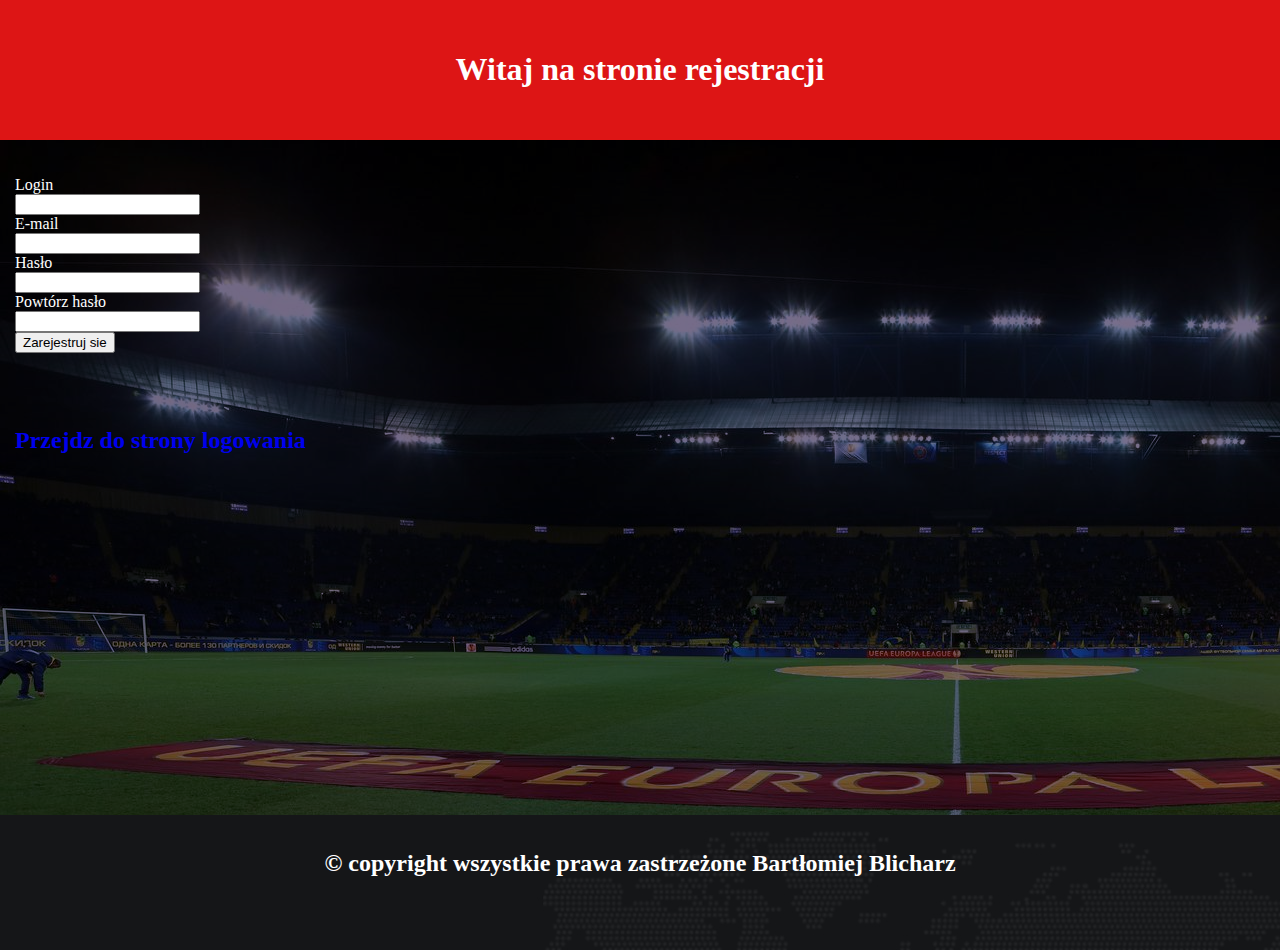
<file: index.html>
﻿<?php
	session_start();
?>
<!DOCTYPE html>
<html lang="pl">
<head>
<title> Rejestracja </title>
<meta name="viewport" content="width=device-width, initial-scale=1.0"> 
<meta charset="utf-8">
<link rel="stylesheet" href="arkusz.css" text="text/css">
</head>
<body>
<div id="top">
<div class="logo">
<h1>
Witaj na stronie rejestracji
</h1>
</div>	
</div>
<div id="srodek"><br><br>
<form action="php/rejestracja.php" method="post"> 
Login <br> <input type="text" name = "login" > <br>
E-mail <br> <input type="text" name = "email"> <br>
Hasło <br> <input type="password" name = "haslo1"> <br>
Powtórz hasło <br> <input type="password" name = "haslo2"> <br>
<input type="submit" value="Zarejestruj sie" name="rejestruj"/>
</form>
<br>
<br>
<br>
<h2><a href="logowanie.html"> Przejdz do strony logowania </a></h2>	
</div>
<div id="stopka">
<h2>© copyright wszystkie prawa zastrzeżone Bartłomiej Blicharz </h2>
</div>
</body>
</html>
</file>
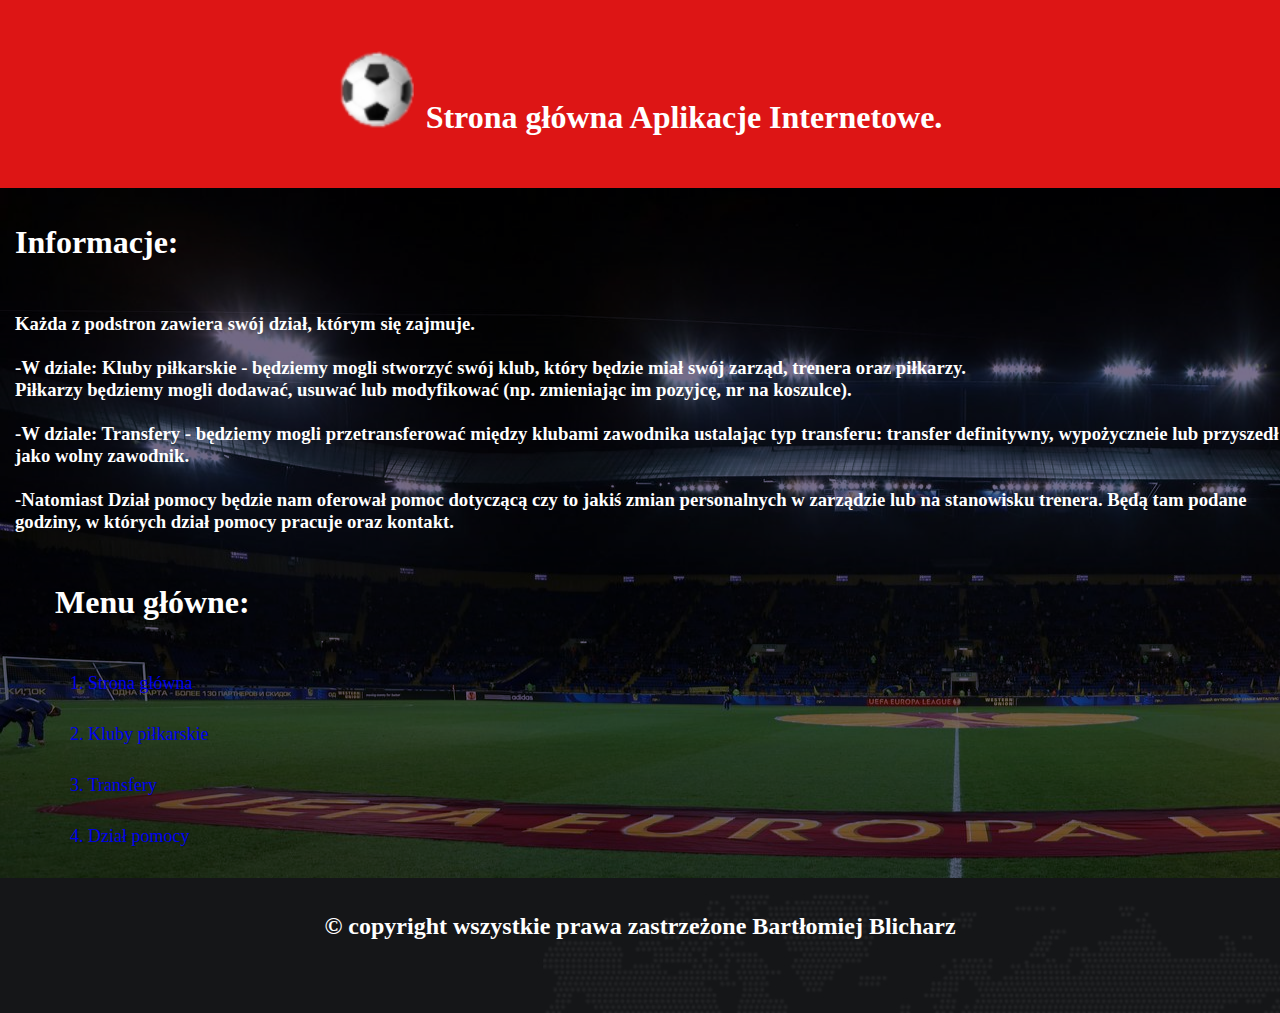
<file: glowna.html>
<?php
	session_start();
?>
<!DOCTYPE html>
<html lang="pl">
<head>
<title> Strona główna </title>
<meta name="viewport" content="width=device-width, initial-scale=1.0"> 
<meta charset="utf-8">
<link rel="stylesheet" href="arkusz.css" text="text/css">
</head>
<body>
<div id="top">
<div class="logo">
<h1>
<a href="glowna.html"><img src="logo.png" alt=""></a>
Strona główna Aplikacje Internetowe.
</h1>
</div>
</div>
<div id="srodek">
<p><h1>Informacje:</h1></p>
<h3>
Każda z podstron zawiera swój dział, którym się zajmuje.<br><br>
-W dziale: Kluby piłkarskie - będziemy mogli stworzyć swój klub, który będzie miał swój zarząd, trenera oraz piłkarzy.<br>
Piłkarzy będziemy mogli dodawać, usuwać lub modyfikować (np. zmieniając im pozyjcę, nr na koszulce).<br><br>
-W dziale: Transfery - będziemy mogli przetransferować między klubami zawodnika ustalając typ transferu: transfer definitywny, wypożyczneie lub przyszedł jako wolny zawodnik. <br><br>
-Natomiast Dział pomocy będzie nam oferował pomoc dotyczącą czy to jakiś zmian personalnych w zarządzie lub na stanowisku trenera.
Będą tam podane godziny, w których dział pomocy pracuje oraz kontakt.
</h3>
<ul>
<h1> Menu główne: </h1>
<ol><a href="glowna.html">1. Strona główna </a></ol>
<ol><a href="klub.html">2. Kluby piłkarskie </a></ol>
<ol><a href="transfery.html">3. Transfery </a></ol>
<ol><a href="pomoc.html">4. Dział pomocy </a></ol>
</ul>
</div>
<div id="stopka">
<h2>© copyright wszystkie prawa zastrzeżone Bartłomiej Blicharz </h2>
</div>
</body>
</html>
</file>
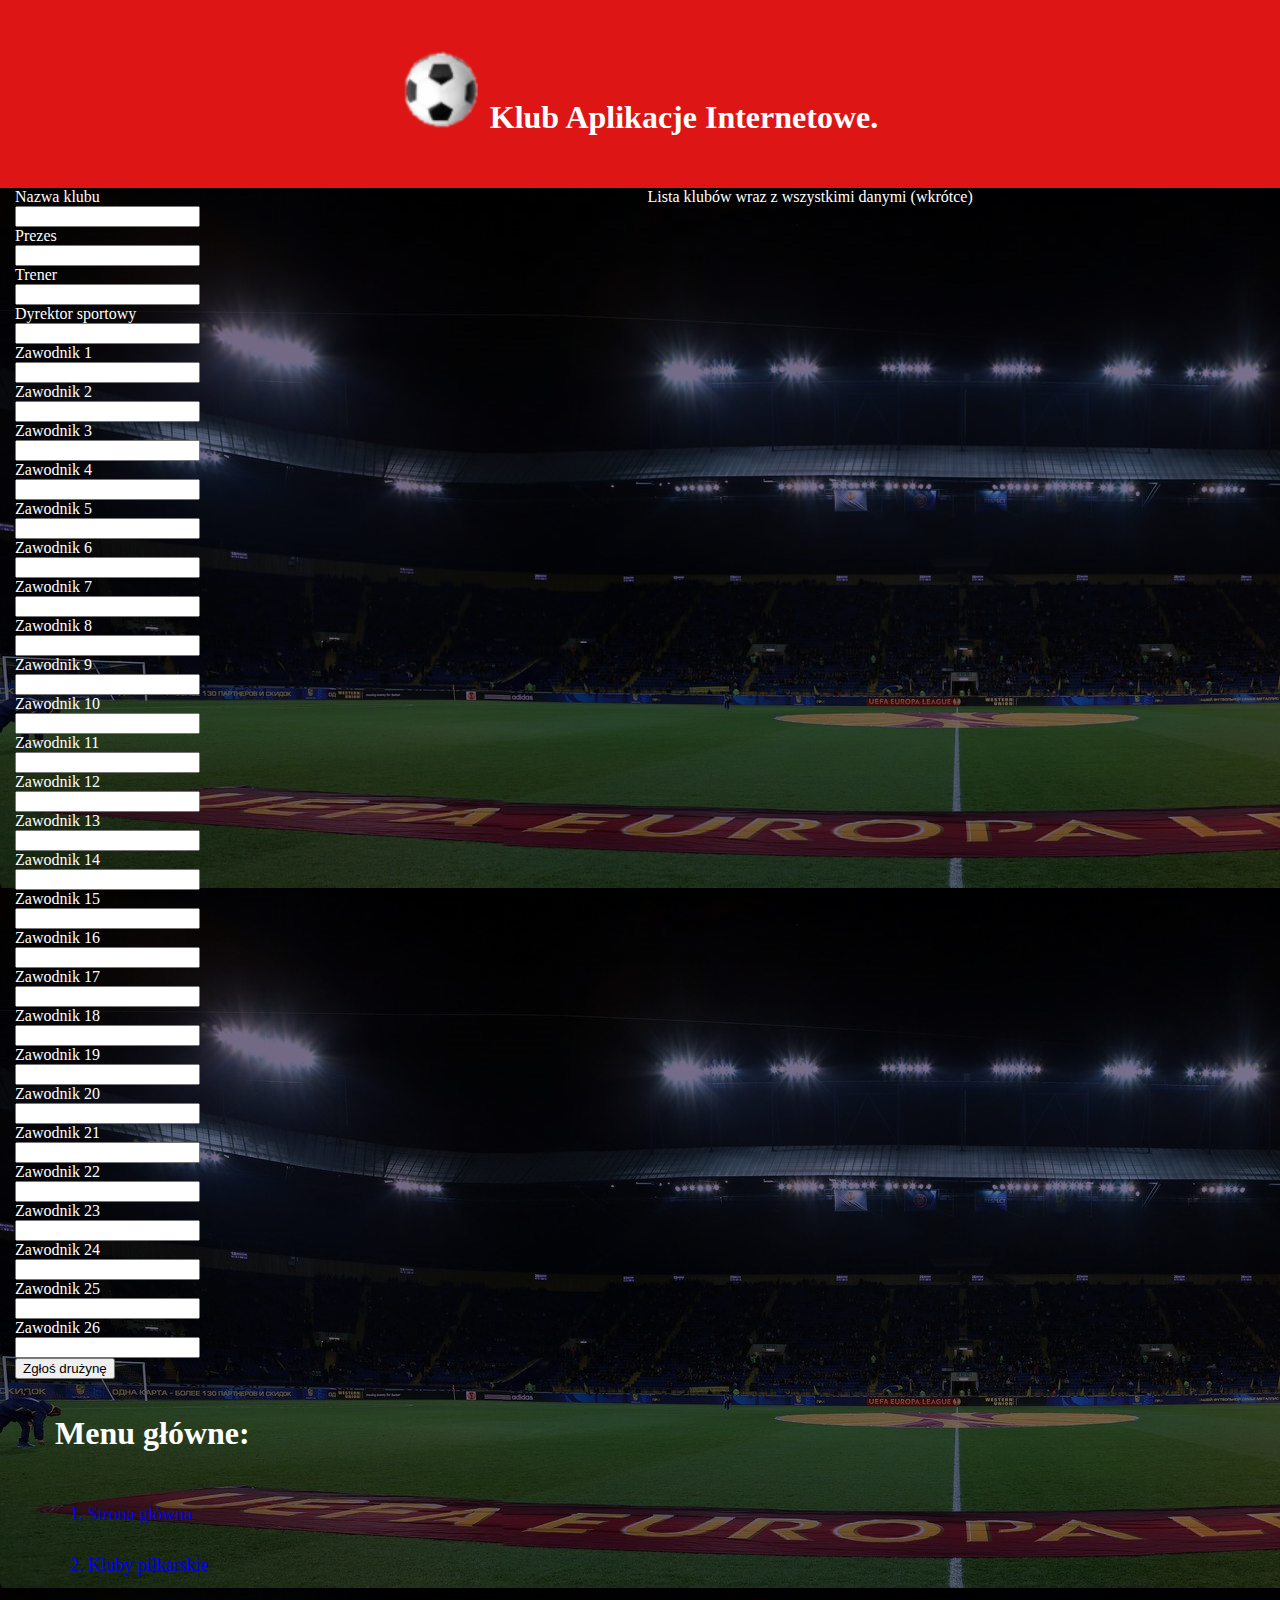
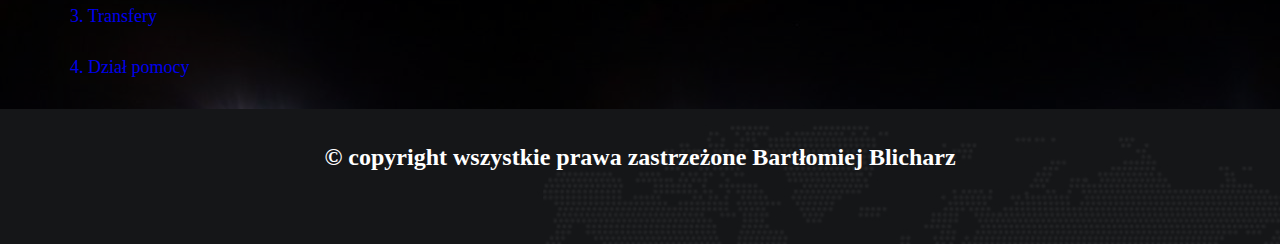
<file: klub.html>
<?php
	session_start();
?>
<!DOCTYPE html>
<html lang="pl">
<head>
<title> Klub </title>
<meta name="viewport" content="width=device-width, initial-scale=1.0"> 
<meta charset="utf-8">
<link rel="stylesheet" href="arkusz.css" text="text/css">
</head>
<body>
<div id="top">
<div class="logo">
<h1>
<a href="glowna.html"><img src="logo.png" alt=""></a>
Klub Aplikacje Internetowe.
</h1>
</div>
</div>
<div id="srodek">
<div id="lewa">
<form action="php/klub.php" method="post"> 
Nazwa klubu <br> <input type="text" name = "klub" > <br>
Prezes <br> <input type="text" name = "prezes"> <br>
Trener <br> <input type="text" name = "trener"> <br>
Dyrektor sportowy <br> <input type="text" name = "dyrektor"> <br>
Zawodnik 1 <br> <input type="text" name = "zawodnik1"> <br>
Zawodnik 2 <br> <input type="text" name = "zawodnik1"> <br>
Zawodnik 3 <br> <input type="text" name = "zawodnik1"> <br>
Zawodnik 4 <br> <input type="text" name = "zawodnik1"> <br>
Zawodnik 5 <br> <input type="text" name = "zawodnik1"> <br>
Zawodnik 6 <br> <input type="text" name = "zawodnik1"> <br>
Zawodnik 7 <br> <input type="text" name = "zawodnik1"> <br>
Zawodnik 8 <br> <input type="text" name = "zawodnik1"> <br>
Zawodnik 9 <br> <input type="text" name = "zawodnik1"> <br>
Zawodnik 10 <br> <input type="text" name = "zawodnik1"> <br>
Zawodnik 11 <br> <input type="text" name = "zawodnik1"> <br>
Zawodnik 12 <br> <input type="text" name = "zawodnik1"> <br>
Zawodnik 13 <br> <input type="text" name = "zawodnik1"> <br>
Zawodnik 14 <br> <input type="text" name = "zawodnik1"> <br>
Zawodnik 15 <br> <input type="text" name = "zawodnik1"> <br>
Zawodnik 16 <br> <input type="text" name = "zawodnik1"> <br>
Zawodnik 17 <br> <input type="text" name = "zawodnik1"> <br>
Zawodnik 18 <br> <input type="text" name = "zawodnik1"> <br>
Zawodnik 19 <br> <input type="text" name = "zawodnik1"> <br>
Zawodnik 20 <br> <input type="text" name = "zawodnik1"> <br>
Zawodnik 21 <br> <input type="text" name = "zawodnik1"> <br>
Zawodnik 22 <br> <input type="text" name = "zawodnik1"> <br>
Zawodnik 23 <br> <input type="text" name = "zawodnik1"> <br>
Zawodnik 24 <br> <input type="text" name = "zawodnik1"> <br>
Zawodnik 25 <br> <input type="text" name = "zawodnik1"> <br>
Zawodnik 26 <br> <input type="text" name = "zawodnik1"> <br>
<input type="submit" value="Zgłoś drużynę" name="przeslij"/>
</form>
<ul>
<h1> Menu główne: </h1>
<ol><a href="glowna.html">1. Strona główna </a></ol>
<ol><a href="klub.html">2. Kluby piłkarskie </a></ol>
<ol><a href="transfery.html">3. Transfery </a></ol>
<ol><a href="pomoc.html">4. Dział pomocy </a></ol>
</ul>
</div>
<div id="prawa">
Lista klubów wraz z wszystkimi danymi (wkrótce)
</div>
</div>
<div id="stopka">
<h2>© copyright wszystkie prawa zastrzeżone Bartłomiej Blicharz </h2>
</div>
</body>
</html>
</file>
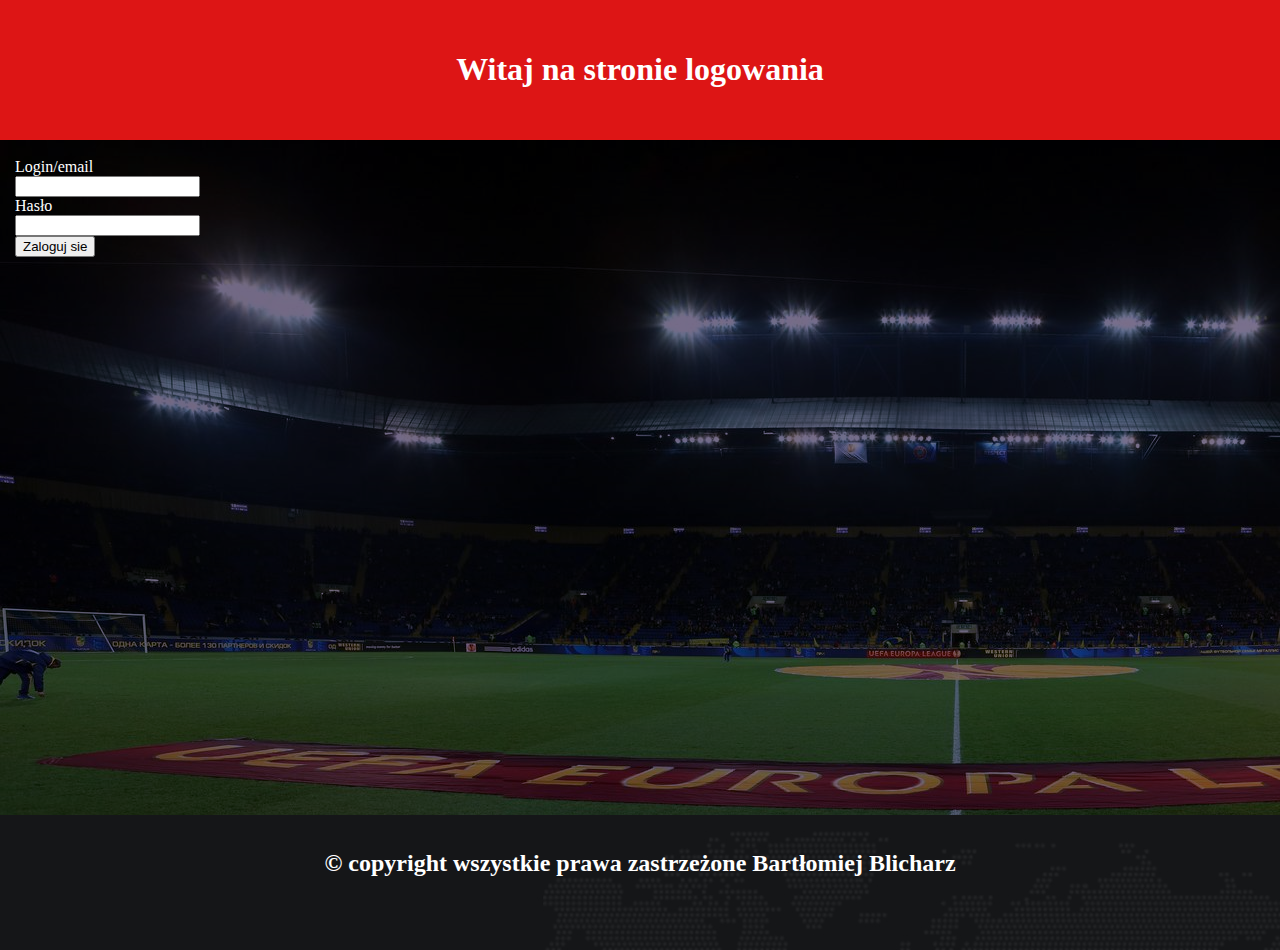
<file: logowanie.html>
﻿<?php
	session_start();
?>
<!DOCTYPE html>
<html lang="pl">
<head>
<title> Logowanie </title>
<meta name="viewport" content="width=device-width, initial-scale=1.0"> 
<meta charset="utf-8">
<link rel="stylesheet" href="arkusz.css" text="text/css">
</head>
<body>
<div id="top">
<div class="logo">
<h1>
Witaj na stronie logowania
</h1>
</div>		
</div>
<div id="srodek">
<br>
<form action="php/zaloguj.php" method="post"> 
Login/email <br> <input type="text" name = "loginemail"> <br>
Hasło <br> <input type="password" name = "haslo"> <br>
<input type="submit" value="Zaloguj sie" name="zaloguj"/>
</form>
</div>
<div id="stopka">
<h2>© copyright wszystkie prawa zastrzeżone Bartłomiej Blicharz </h2>
</div>
</body>
</html>
</file>
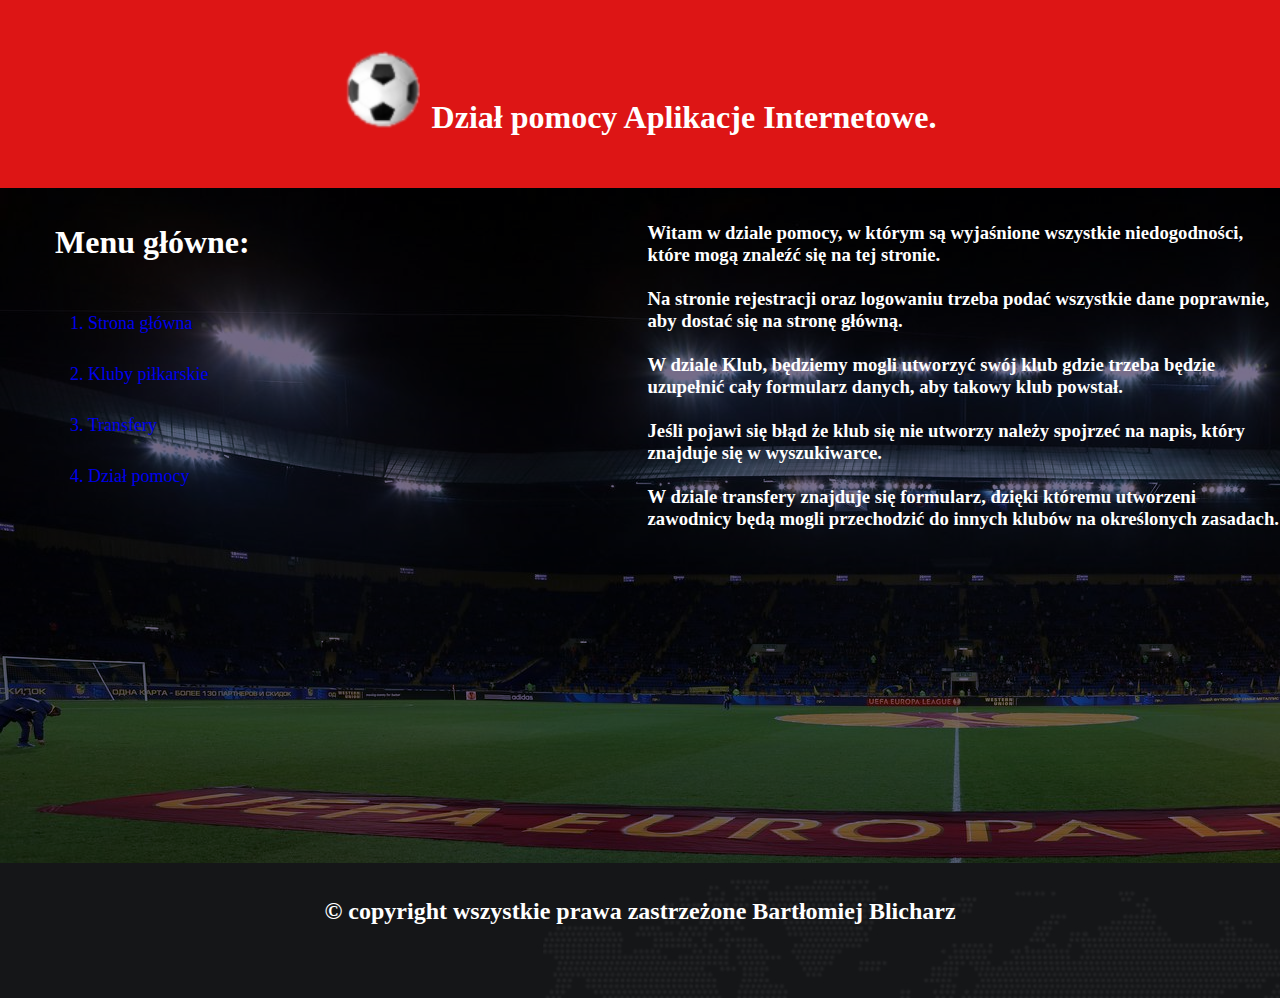
<file: pomoc.html>
<?php
	session_start();
?>
<!DOCTYPE html>
<html lang="pl">
<head>
<title>Dział pomocy </title>
<meta name="viewport" content="width=device-width, initial-scale=1.0"> 
<meta charset="utf-8">
<link rel="stylesheet" href="arkusz.css" text="text/css">
</head>
<body>
<div id="top">
<div class="logo">
<h1>
<a href="glowna.html"><img src="logo.png" alt=""></a>
Dział pomocy Aplikacje Internetowe.
</h1>
</div>
</div>
<div id="srodek">
<div id="lewa">
<ul>
<h1> Menu główne: </h1>
<ol><a href="glowna.html">1. Strona główna </a></ol>
<ol><a href="klub.html">2. Kluby piłkarskie </a></ol>
<ol><a href="transfery.html">3. Transfery </a></ol>
<ol><a href="pomoc.html">4. Dział pomocy </a></ol>
</ul>
</div>
<div id="prawa">
<h3>Witam w dziale pomocy, w którym są wyjaśnione wszystkie niedogodności, które mogą znaleźć się na tej stronie.<br><br>
Na stronie rejestracji oraz logowaniu trzeba podać wszystkie dane poprawnie, aby dostać się na stronę główną. <br><br>
W dziale Klub, będziemy mogli utworzyć swój klub gdzie trzeba będzie uzupełnić cały formularz danych, aby takowy klub powstał.<br><br>
Jeśli pojawi się błąd że klub się nie utworzy należy spojrzeć na napis, który znajduje się w wyszukiwarce.  <br><br>
W dziale transfery znajduje się formularz, dzięki któremu utworzeni zawodnicy będą mogli przechodzić do innych klubów na określonych zasadach. <br>
</h3>
</div>
</div>
<div id="stopka">
<h2>© copyright wszystkie prawa zastrzeżone Bartłomiej Blicharz </h2>
</div>
</body>
</html>
</file>
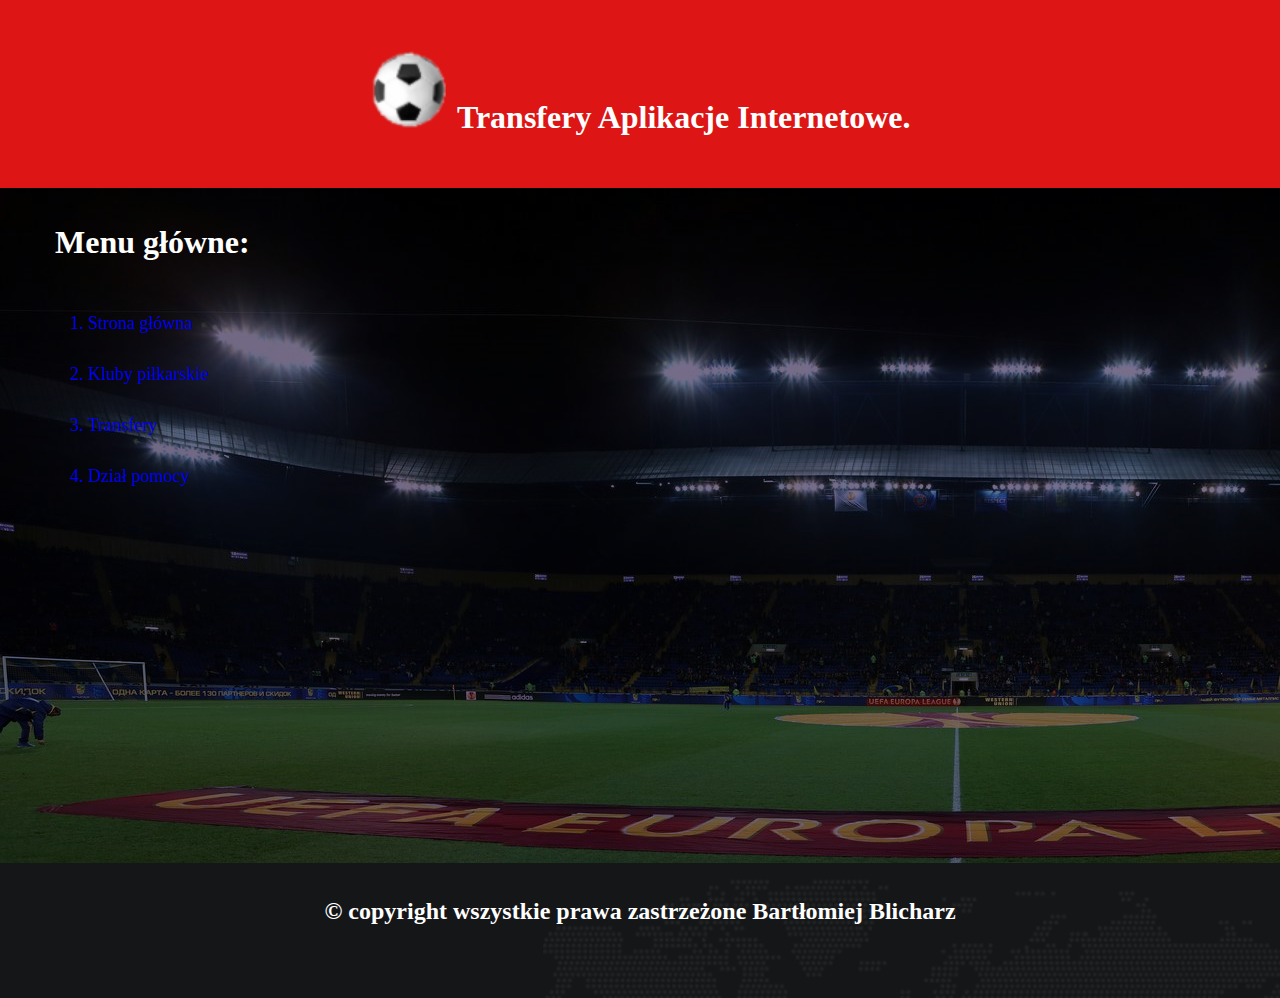
<file: transfery.html>
﻿<?php
	session_start();
?>
<!DOCTYPE html>
<html lang="pl">
<head>
<title> Transfery </title>
<meta name="viewport" content="width=device-width, initial-scale=1.0"> 
<meta charset="utf-8">
<link rel="stylesheet" href="arkusz.css" text="text/css">
</head>
<body>
<div id="top">
<div class="logo">
<h1>
<a href="glowna.html"><img src="logo.png" alt=""></a>
Transfery Aplikacje Internetowe.
</h1>
</div>
</div>
<div id="srodek">
<div id="lewa">
<ul>
<h1> Menu główne: </h1>
<ol><a href="glowna.html">1. Strona główna </a></ol>
<ol><a href="klub.html">2. Kluby piłkarskie </a></ol>
<ol><a href="transfery.html">3. Transfery </a></ol>
<ol><a href="pomoc.html">4. Dział pomocy </a></ol>
</ul>
</div>
<div id="prawa">
</div>
</div>
<div id="stopka">
<h2>© copyright wszystkie prawa zastrzeżone Bartłomiej Blicharz </h2>
</div>
</body>
</html>
</file>
<file: arkusz.css>
* {
	box-sizing: border-box;
}
body,html{
	margin:auto;
	padding:auto;
	height:100%;
	width:100%;
	color:white;	
}
#top{
	background: #dd1515;
	min-height:10%;
	float:left;
	width:100%;
}
#top .logo{
	padding:30px 0;	
}
#top .logo a{
	display:inline-block;
}
#top h1{
	text-align:center;
}
#top img{
	width:80px;
	float:left;
}
#srodek{   
	float:left;
	width:100%;
	min-height:75%;
	padding-left:15px;
	background-image:url(tlo.png);
}
#srodek h1,h3{
	padding:15px 0;
}
#stopka {
	text-align: center;
	background-image:url(stopkatlo.jpg);
	min-height:15%;
	clear:both;
	padding:15px;
}
#lewa{
	float:left;
	width:50%;
}
#prawa{
	float:right;
	width:50%;
	}
ol{
	border: 2px solid none;
	padding:15px;
	width:40%;
	text-decoration:white;
	font-size:18px;
}

a:visited{
	color:white;
}
a{
	text-decoration:none;
}

@media screen and (max-width: 800px) {
  #header, #srodek, #stopka, #top{   
    width: 100%;
  }
}
</file>
